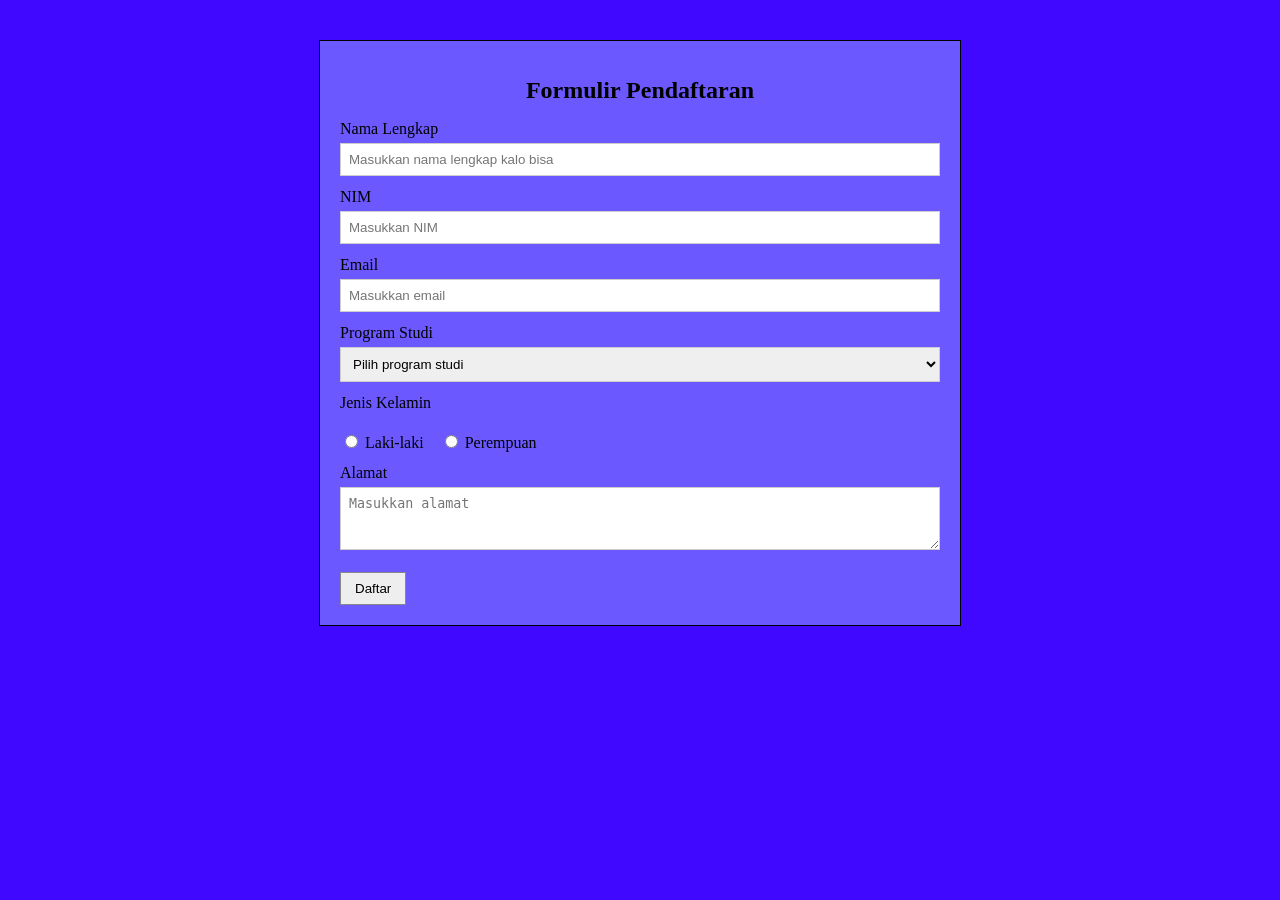
<file: index.html>
<!DOCTYPE html>
<html lang="id">
<head>
    <meta charset="UTF-8">
    <meta name="viewport" content="width=device-width, initial-scale=1.0">
    <title>Formulir Pendaftaran</title>
    <link rel="stylesheet" href="style.css">
</head>
<body>
    <div class="container">
        <h1>Formulir Pendaftaran</h1>
        <form action="detail.html" method="GET">
            <label for="nama">Nama Lengkap</label>
            <input type="text" id="nama" name="nama" placeholder="Masukkan nama lengkap kalo bisa" required>
            <label for="nim">NIM</label>
            <input type="text" id="nim" name="nim" placeholder="Masukkan NIM" required>
            <label for="email">Email</label>
            <input type="email" id="email" name="email" placeholder="Masukkan email" required>
            <label for="prodi">Program Studi</label>
            <select id="prodi" name="prodi" required>
                <option value="">Pilih program studi</option>
                <option value="Teknik Informatika">Teknik Informatika</option>
                <option value="Teknik Elektro">Teknik Elektro</option>
            </select>
            <label>Jenis Kelamin</label>
            <div class="radio-group">
                <label><input type="radio" name="jenis_kelamin" value="Laki-laki" required> Laki-laki</label>
                <label><input type="radio" name="jenis_kelamin" value="Perempuan"> Perempuan</label>
            </div>
            <label for="alamat">Alamat</label>
            <textarea id="alamat" name="alamat" rows="3" placeholder="Masukkan alamat" required></textarea>
            <button type="submit">Daftar</button>
        </form>
    </div>
</body>
</html>
</file>
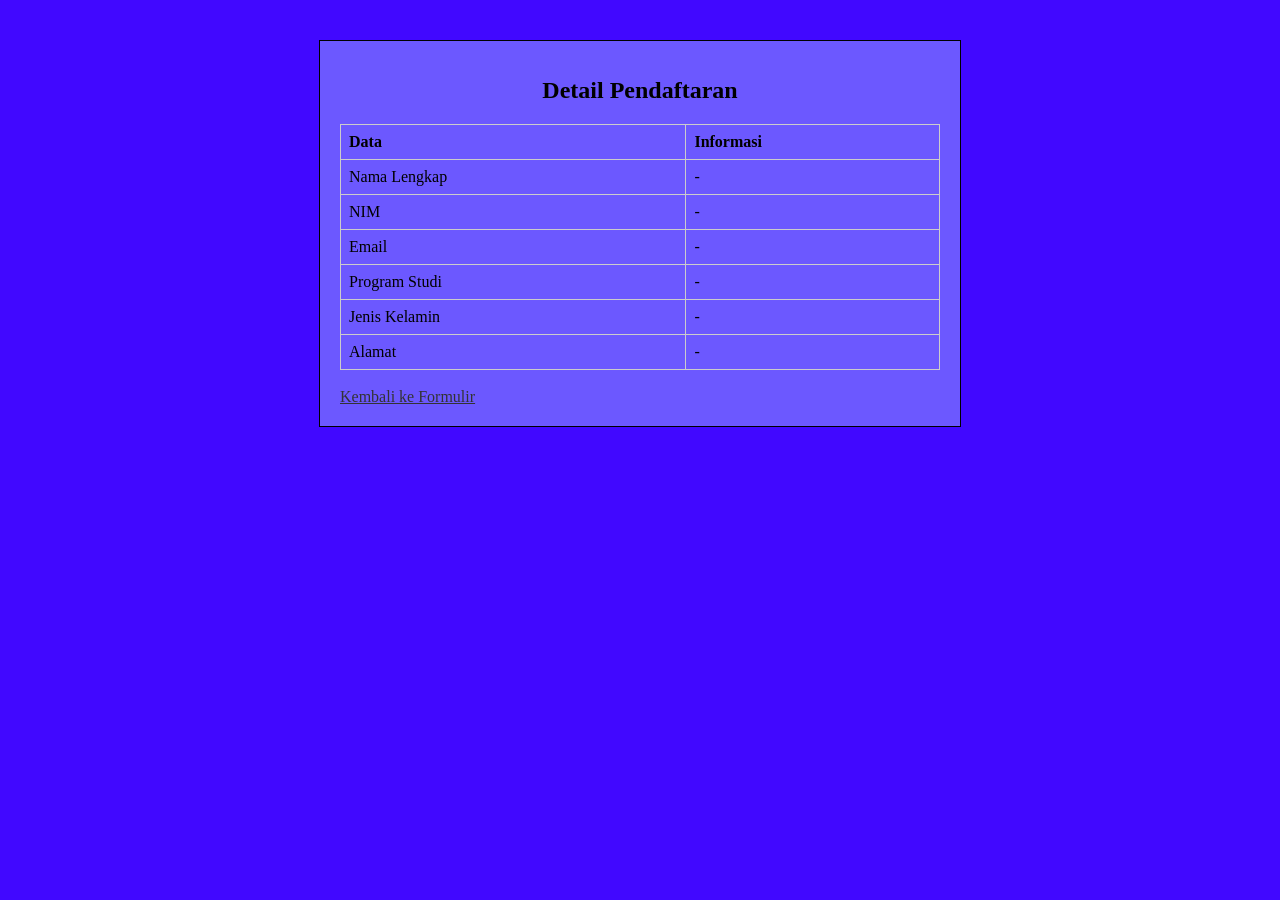
<file: detail.html>
<!DOCTYPE html>
<html lang="id">
<head>
    <meta charset="UTF-8">
    <meta name="viewport" content="width=device-width, initial-scale=1.0">
    <title>Detail Pendaftaran</title>
    <link rel="stylesheet" href="style.css">
</head>
<body>
    <div class="container">
        <h1>Detail Pendaftaran</h1>
        <table>
            <tr>
                <th>Data</th>
                <th>Informasi</th>
            </tr>
            <tr>
                <td>Nama Lengkap</td>
                <td id="nama">-</td>
            </tr>
            <tr>
                <td>NIM</td>
                <td id="nim">-</td>
            </tr>
            <tr>
                <td>Email</td>
                <td id="email">-</td>
            </tr>
            <tr>
                <td>Program Studi</td>
                <td id="prodi">-</td>
            </tr>
            <tr>
                <td>Jenis Kelamin</td>
                <td id="jenis_kelamin">-</td>
            </tr>
            <tr>
                <td>Alamat</td>
                <td id="alamat">-</td>
            </tr>
        </table>

        <a class="back-link" href="index.html">Kembali ke Formulir</a>
    </div>
    <script>
        const params = new URLSearchParams(window.location.search);
        const fields = ["nama", "nim", "email", "prodi", "jenis_kelamin", "alamat"];
        fields.forEach(function(field) {
            const value = params.get(field);
            if (value) {
                document.getElementById(field).textContent = value;
            }
        });
    </script>
</body>
</html>
</file>
<file: style.css>
body {
    font-family: Times New Roman, sans-serif;
    background-color: #4108ff;
    color: #000000;
    margin: 0;
    padding: 20px;
}

.container {
    max-width: 600px;
    margin: 20px auto;
    padding: 20px;
    background-color: rgb(108, 88, 255);
    border: 1px solid #000000;
}

h1 {
    text-align: center;
    font-size: 24px;
}

p {
    text-align: center;
}

label {
    display: block;
    margin-top: 12px;
}

input[type="text"],
input[type="email"],
select,
textarea {
    width: 100%;
    padding: 8px;
    margin-top: 5px;
    border: 1px solid #ccc;
    box-sizing: border-box;
}

.radio-group {
    margin-top: 8px;
}

.radio-group label {
    display: inline-block;
    margin-right: 12px;
}

button {
    margin-top: 18px;
    padding: 8px 14px;
    border: 1px solid #888;
    background-color: #eeeeee;
    cursor: pointer;
}

table {
    width: 100%;
    margin-top: 20px;
    border-collapse: collapse;
}

th,
td {
    border: 1px solid #ccc;
    padding: 8px;
    text-align: left;
}

th {
    background-color: rgb(108, 88, 255);
}

.back-link {
    display: inline-block;
    margin-top: 18px;
    color: #333;
}

@media (max-width: 480px) {
    body {
        padding: 10px;
    }

    .container {
        padding: 15px;
    }
}
</file>
